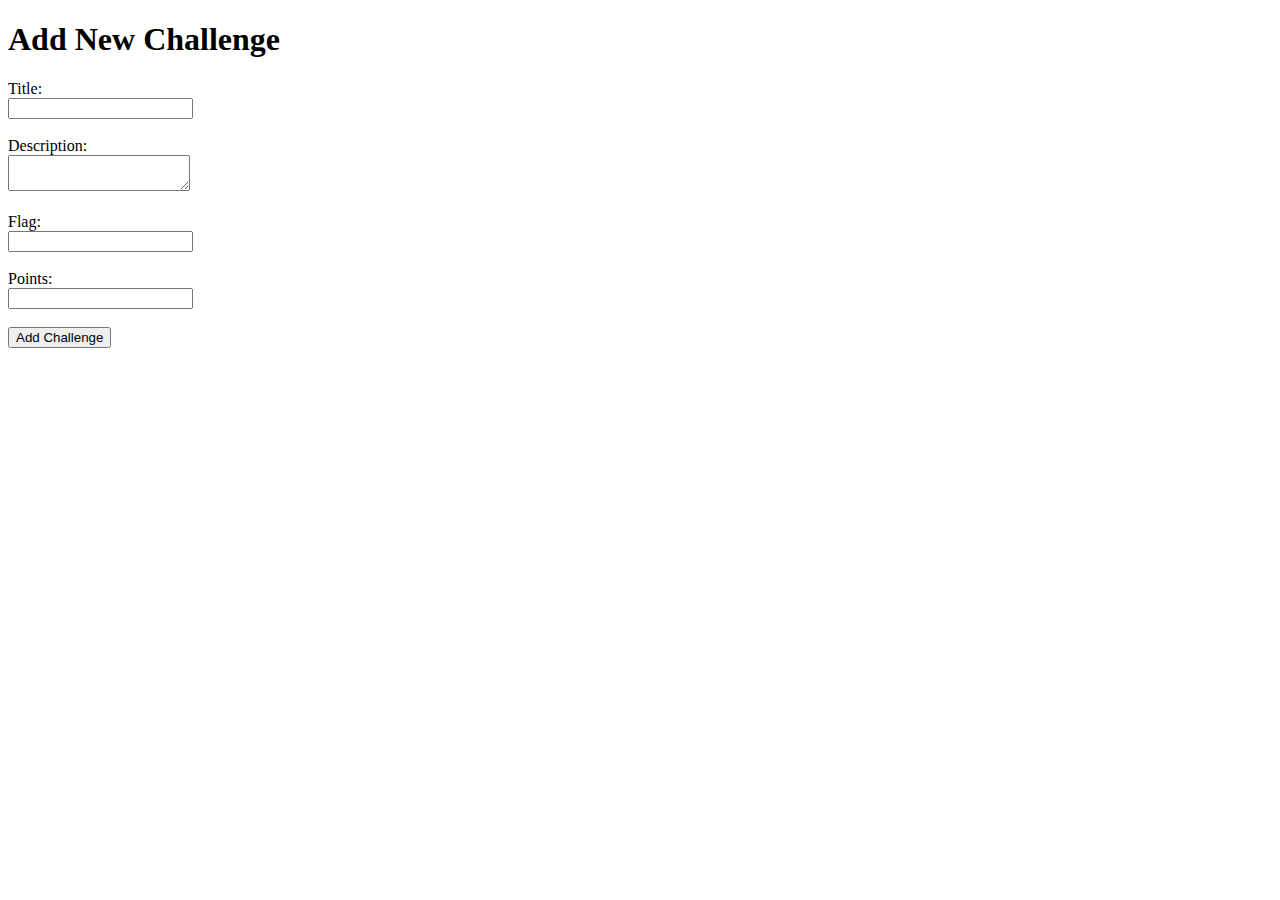
<file: crypto-ctf-app/app/templates/add_challenge.html>
<!DOCTYPE html>
<html>
<head>
    <title>Add Challenge</title>
</head>
<body>
    <h1>Add New Challenge</h1>
    <form method="POST">
        <label>Title:</label><br>
        <input type="text" name="title" required><br><br>

        <label>Description:</label><br>
        <textarea name="description" required></textarea><br><br>

        <label>Flag:</label><br>
        <input type="text" name="flag" required><br><br>

        <label>Points:</label><br>
        <input type="number" name="points" required><br><br>

        <button type="submit">Add Challenge</button>
    </form>
</body>
</html>
</file>
